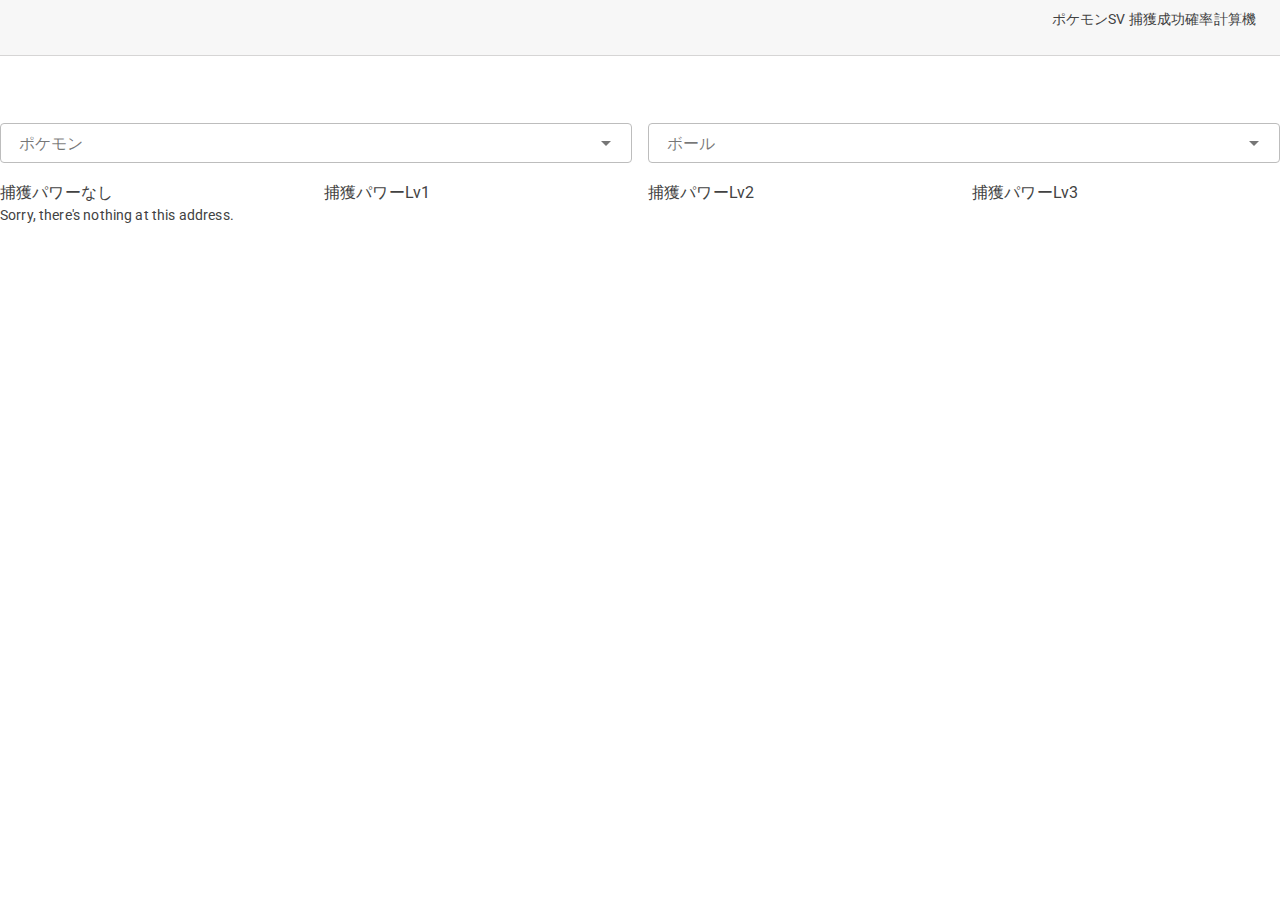
<file: Client/wwwroot/index.html>
<!DOCTYPE html>
<html lang="en">

<head>
    <meta charset="utf-8" />
    <meta name="viewport" content="width=device-width, initial-scale=1.0, maximum-scale=1.0, user-scalable=no" />
    <title>PokemonGetCalculator</title>
    <base href="/" />
    <link href="css/bootstrap/bootstrap.min.css" rel="stylesheet" />
    <link href="css/app.css" rel="stylesheet" />
    <link rel="icon" type="image/png" href="favicon.png" />
    <link href="PokemonGetCalculator.Client.styles.css" rel="stylesheet" />
    <link href="manifest.json" rel="manifest" />
    <link rel="apple-touch-icon" sizes="512x512" href="icon-512.png" />
    <link rel="apple-touch-icon" sizes="192x192" href="icon-192.png" />
    <link href="https://fonts.googleapis.com/css?family=Roboto:300,400,500,700&display=swap" rel="stylesheet" />
    <link href="_content/MudBlazor/MudBlazor.min.css" rel="stylesheet" />
</head>

<body>
    <div id="app">
        <svg class="loading-progress">
            <circle r="40%" cx="50%" cy="50%" />
            <circle r="40%" cx="50%" cy="50%" />
        </svg>
        <div class="loading-progress-text"></div>
    </div>

    <div id="blazor-error-ui">
        An unhandled error has occurred.
        <a href="" class="reload">Reload</a>
        <a class="dismiss">🗙</a>
    </div>
    <script src="_framework/blazor.webassembly.js"></script>
    <script>navigator.serviceWorker.register('service-worker.js');</script>
    <script src="_content/MudBlazor/MudBlazor.min.js"></script>
</body>

</html>
</file>
<file: Client/wwwroot/css/app.css>
@import url('open-iconic/font/css/open-iconic-bootstrap.min.css');

html, body {
    font-family: 'Helvetica Neue', Helvetica, Arial, sans-serif;
}

h1:focus {
    outline: none;
}

a, .btn-link {
    color: #0071c1;
}

.btn-primary {
    color: #fff;
    background-color: #1b6ec2;
    border-color: #1861ac;
}

.btn:focus, .btn:active:focus, .btn-link.nav-link:focus, .form-control:focus, .form-check-input:focus {
  box-shadow: 0 0 0 0.1rem white, 0 0 0 0.25rem #258cfb;
}

.content {
    padding-top: 1.1rem;
}

.valid.modified:not([type=checkbox]) {
    outline: 1px solid #26b050;
}

.invalid {
    outline: 1px solid red;
}

.validation-message {
    color: red;
}

#blazor-error-ui {
    background: lightyellow;
    bottom: 0;
    box-shadow: 0 -1px 2px rgba(0, 0, 0, 0.2);
    display: none;
    left: 0;
    padding: 0.6rem 1.25rem 0.7rem 1.25rem;
    position: fixed;
    width: 100%;
    z-index: 1000;
}

    #blazor-error-ui .dismiss {
        cursor: pointer;
        position: absolute;
        right: 0.75rem;
        top: 0.5rem;
    }

.blazor-error-boundary {
    background: url([data-uri]) no-repeat 1rem/1.8rem, #b32121;
    padding: 1rem 1rem 1rem 3.7rem;
    color: white;
}

    .blazor-error-boundary::after {
        content: "An error has occurred."
    }

.loading-progress {
    position: relative;
    display: block;
    width: 8rem;
    height: 8rem;
    margin: 20vh auto 1rem auto;
}

    .loading-progress circle {
        fill: none;
        stroke: #e0e0e0;
        stroke-width: 0.6rem;
        transform-origin: 50% 50%;
        transform: rotate(-90deg);
    }

        .loading-progress circle:last-child {
            stroke: #1b6ec2;
            stroke-dasharray: calc(3.141 * var(--blazor-load-percentage, 0%) * 0.8), 500%;
            transition: stroke-dasharray 0.05s ease-in-out;
        }

.loading-progress-text {
    position: absolute;
    text-align: center;
    font-weight: bold;
    inset: calc(20vh + 3.25rem) 0 auto 0.2rem;
}

    .loading-progress-text:after {
        content: var(--blazor-load-percentage-text, "Loading");
    }
</file>
